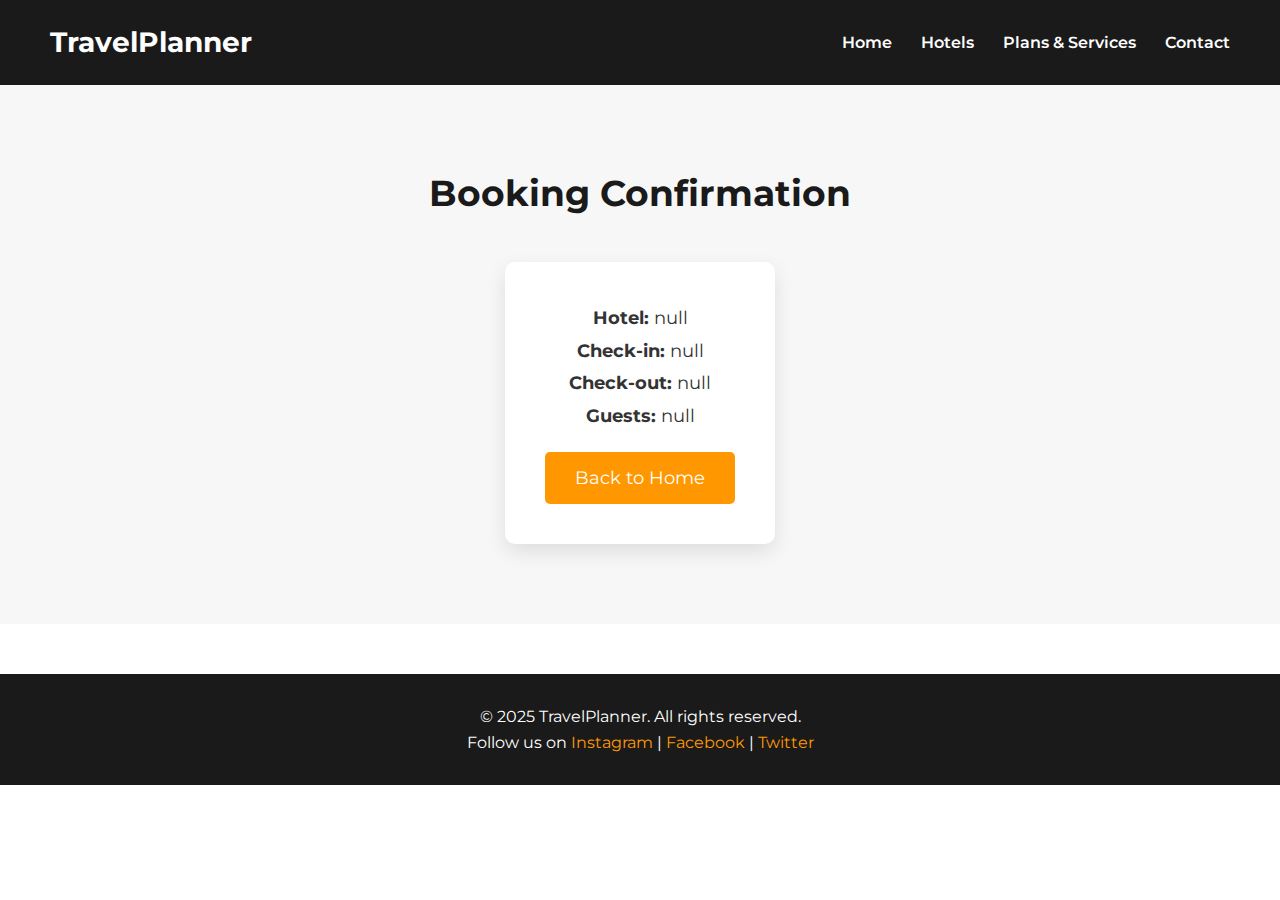
<file: booking-confirmation.html>
<!DOCTYPE html>
<html lang="en">
<head>
<meta charset="UTF-8">
<meta name="viewport" content="width=device-width, initial-scale=1.0">
<title>Booking Confirmation - TravelPlanner</title>
<link href="https://fonts.googleapis.com/css2?family=Montserrat:wght@400;600;700&display=swap" rel="stylesheet">
<link rel="stylesheet" href="style.css">
</head>
<body>
<header>
  <h1>TravelPlanner</h1>
  <nav>
    <a href="index.html">Home</a>
    <a href="hotels.html">Hotels</a>
    <a href="services.html">Plans & Services</a>
    <a href="#contact">Contact</a>
  </nav>
</header>

<section class="confirmation">
  <h2>Booking Confirmation</h2>
  <div class="confirmation-box">
    <p id="bookingDetails"></p>
    <a href="index.html"><button>Back to Home</button></a>
  </div>
</section>

<footer>
  <p>&copy; 2025 TravelPlanner. All rights reserved.</p>
  <p>Follow us on <a href="#">Instagram</a> | <a href="#">Facebook</a> | <a href="#">Twitter</a></p>
</footer>

<script>
  const hotel = sessionStorage.getItem('hotel');
  const checkin = sessionStorage.getItem('checkin');
  const checkout = sessionStorage.getItem('checkout');
  const guests = sessionStorage.getItem('guests');
  document.getElementById('bookingDetails').innerHTML = `
    <strong>Hotel:</strong> ${hotel} <br>
    <strong>Check-in:</strong> ${checkin} <br>
    <strong>Check-out:</strong> ${checkout} <br>
    <strong>Guests:</strong> ${guests}
  `;
</script>
</body>
</html>
</file>
<file: style.css>
/* Reset and Fonts */
* {margin:0;padding:0;box-sizing:border-box;font-family:'Montserrat',sans-serif;}
body {line-height:1.6;color:#333;}
a {text-decoration:none;color:inherit;}

/* Header */
header {background:#1a1a1a;color:#fff;padding:20px 50px;display:flex;justify-content:space-between;align-items:center;position:sticky;top:0;z-index:1000;}
header h1 {font-weight:700;font-size:28px;}
nav a {margin-left:25px;font-weight:600;transition:color 0.3s;}
nav a:hover {color:#ff9800;}

/* Hero Section */
.hero {background:url('https://images.unsplash.com/photo-1507525428034-b723cf961d3e?auto=format&fit=crop&w=1200&q=80') no-repeat center center/cover;height:90vh;display:flex;flex-direction:column;justify-content:center;align-items:center;text-align:center;color:#fff;position:relative;}
.hero::after {content:'';position:absolute;top:0;left:0;width:100%;height:100%;background:rgba(0,0,0,0.4);}
.hero-content {position:relative;z-index:1;}
.hero h2 {font-size:48px;margin-bottom:20px;}
.hero p {font-size:20px;margin-bottom:30px;}
.hero button {padding:15px 30px;font-size:18px;border:none;background:#ff9800;color:#fff;cursor:pointer;border-radius:5px;transition:background 0.3s;}
.hero button:hover {background:#e68900;}

/* Destinations & Cards */
.destinations {padding:80px 50px;background:#f7f7f7;text-align:center;}
.destinations h2 {font-size:36px;margin-bottom:50px;color:#1a1a1a;}
.cards {display:grid;grid-template-columns:repeat(auto-fit,minmax(300px,1fr));gap:30px;}
.card {background:#fff;border-radius:10px;overflow:hidden;box-shadow:0 8px 20px rgba(0,0,0,0.1);}
.card img {width:100%;height:200px;object-fit:cover;}
.card-body {padding:20px;}
.card-body h3 {font-size:22px;margin-bottom:10px;}
.card-body p {font-size:16px;color:#555;}
.card-body button {margin-top:15px;padding:10px 20px;border:none;background:#ff9800;color:#fff;border-radius:5px;cursor:pointer;transition:background 0.3s;}
.card-body button:hover {background:#e68900;}

/* Booking Form */
.booking-form {background:#fff;padding:60px 50px;text-align:center;border-radius:10px;margin:40px auto;max-width:700px;box-shadow:0 8px 20px rgba(0,0,0,0.1);}
.booking-form h2 {font-size:36px;margin-bottom:40px;color:#1a1a1a;}
.booking-form form {display:flex;flex-direction:column;gap:20px;}
.booking-form label {text-align:left;font-weight:600;}
.booking-form input, .booking-form select {padding:12px 15px;border:1px solid #ccc;border-radius:5px;font-size:16px;}
.booking-form button {padding:15px;font-size:18px;border:none;background:#ff9800;color:#fff;border-radius:5px;cursor:pointer;transition:background 0.3s;}
.booking-form button:hover {background:#e68900;}

/* Confirmation Page */
.confirmation {padding:80px 50px;text-align:center;background:#f7f7f7;}
.confirmation h2 {font-size:36px;margin-bottom:40px;color:#1a1a1a;}
.confirmation-box {background:#fff;display:inline-block;padding:40px;border-radius:10px;box-shadow:0 8px 20px rgba(0,0,0,0.1);font-size:18px;line-height:1.8;}
.confirmation-box button {margin-top:20px;padding:15px 30px;font-size:18px;border:none;background:#ff9800;color:#fff;border-radius:5px;cursor:pointer;}
.confirmation-box button:hover {background:#e68900;}

/* Footer */
footer {background:#1a1a1a;color:#fff;text-align:center;padding:30px 50px;margin-top:50px;}
footer a {color:#ff9800;transition:color 0.3s;}
footer a:hover {color:#fff;}

/* Responsive */
@media(max-width:768px){.hero h2{font-size:36px;}.hero p{font-size:18px;}.booking-form{padding:40px 20px;margin:20px auto;}.confirmation-box{width:90%;padding:30px;}}
</file>
